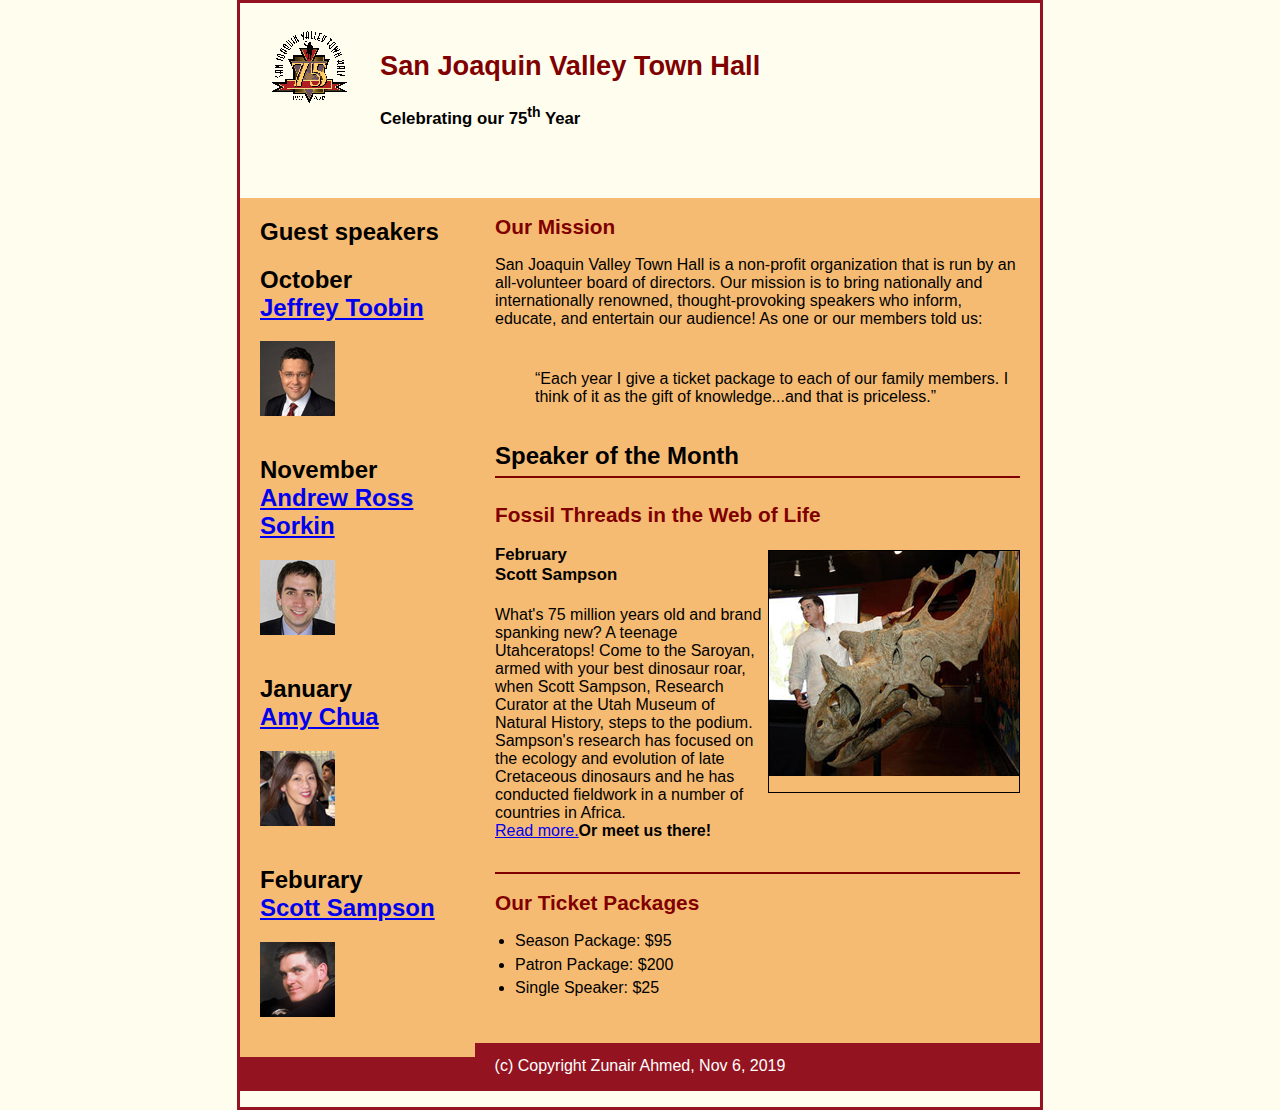
<file: index.html>
<!DOCTYPE html>
<html lang="en">

<head>
	<meta charset="utf-8">
	<title>San Joaquin Valley Town Hall</title>
	<link rel="shortcut icon" href="images/favicon.ico">
	<link rel="stylesheet" href="main.css">
</head>

<body>
	<header>
		<img src="images\town_hall_logo.gif" alt="Town Hall Logo" height: 80px;>
		<h2>San Joaquin Valley Town Hall</h2>
		<h3>Celebrating our 75<sup>th</sup> Year</h3>

	</header>
	<main>
		<section>
	<h2>Our Mission</h2>

<p>San Joaquin Valley Town Hall is a non-profit organization that is run by an all-volunteer board of directors. Our mission is to bring nationally and internationally renowned, thought-provoking speakers who inform, educate, and entertain our audience! As one or our members told us:
<br><br></p>
<p style="margin-left:40px;"><q>Each year I give a ticket package to each of our family members. I think of it as the gift of knowledge...and that is priceless.</q></p>
<h1>Speaker of the Month</h1>
<article>
<h2>Fossil Threads in the Web of Life</h2>
<img src="images\sampson_dinosaur.jpg" alt="dinosaur">



<h3>February<br>
Scott Sampson</h3>

<p>What's 75 million years old and brand spanking new? A teenage Utahceratops! Come to the Saroyan, armed with your best dinosaur roar, when Scott Sampson, Research Curator at the Utah Museum of Natural History, steps to the podium. Sampson's research has focused on the ecology and evolution of late Cretaceous dinosaurs and he has conducted fieldwork in a number of countries in Africa.<br>

<a href="sampson.html">Read more.</a><b>Or meet us there!</b></p>
</article>
<h2>Our Ticket Packages</h2>
<ul>
<li>Season Package: $95</li>
<li>Patron Package: $200</li>
<li>Single Speaker: $25</li>
</ul>
</section>
<aside>
<h2>Guest speakers</h2>

<h2>October<br>
<a href="speakers\toobin.html">Jeffrey Toobin</a></h2>
<img src="images\toobin75.jpg" alt="speaker">


<h2>November<br>
<a href="speakers\sorkin.html">Andrew Ross Sorkin</a></h2>
<img src="images\sorkin75.jpg" alt="speaker">

<h2>January<br>
<a href="speakers\chua.html">Amy Chua</a></h2>
<img src="images\chua75.jpg" alt="speaker">

<h2>Feburary<br>
<a href="speakers\sampson.html">Scott Sampson</a></h2>
<img src="images\sampson75.jpg" alt="speaker">

</section>
	
	</aside>
	<footer>
		<p>(c) Copyright Zunair Ahmed, Nov 6, 2019</p>
	</footer>
</body>
</html>
</file>
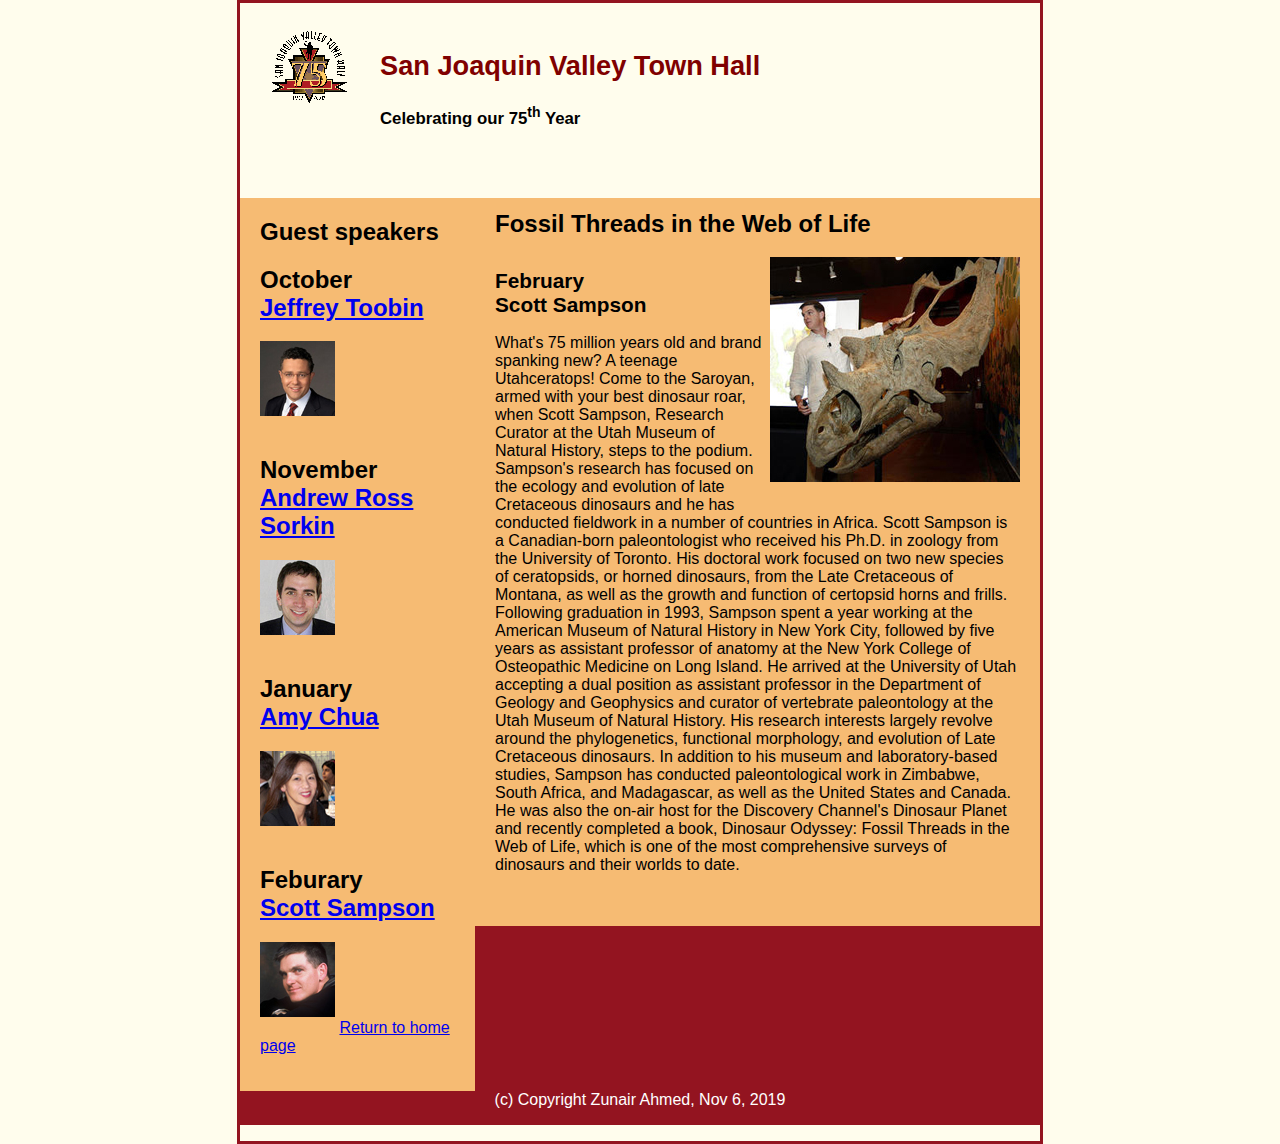
<file: sampson.html>
<!DOCTYPE html>
<html lang="en">

<head>
	<meta charset="utf-8">
	<title>San Joaquin Valley Town Hall</title>
	<link rel="shortcut icon" href="images/favicon.ico">
	<link rel="stylesheet" href="speaker.css">
</head>

<body>
	<header>
		<img src="images\town_hall_logo.gif" alt="Town Hall Logo" height: 80px;>
		<h2>San Joaquin Valley Town Hall</h2>
		<h3>Celebrating our 75<sup>th</sup> Year</h3>

	</header>
	<main>
		<section>
			<h1>Fossil Threads in the Web of Life</h1>
			<article>
			<img src="images\sampson_dinosaur.jpg" alt="Girl in a jacket">


<h2>February<br>
Scott Sampson</h2>

<p>What's 75 million years old and brand spanking new? A teenage Utahceratops! Come to the 
Saroyan, armed with your best dinosaur roar, when Scott Sampson, Research Curator at the 
Utah Museum of Natural History, steps to the podium. Sampson's research has focused on the 
ecology and evolution of late Cretaceous dinosaurs and he has conducted fieldwork in a number 
of countries in Africa.

Scott Sampson is a Canadian-born paleontologist who received his Ph.D. in zoology from the 
University of Toronto. His doctoral work focused on two new species of ceratopsids, or horned 
dinosaurs, from the Late Cretaceous of Montana, as well as the growth and function of certopsid 
horns and frills.

Following graduation in 1993, Sampson spent a year working at the American Museum of Natural 
History in New York City, followed by five years as assistant professor of anatomy at the New 
York College of Osteopathic Medicine on Long Island. He arrived at the University of Utah 
accepting a dual position as assistant professor in the Department of Geology and Geophysics 
and curator of vertebrate paleontology at the Utah Museum of Natural History. His research 
interests largely revolve around the phylogenetics, functional morphology, and evolution of 
Late Cretaceous dinosaurs.

In addition to his museum and laboratory-based studies, Sampson has conducted paleontological 
work in Zimbabwe, South Africa, and Madagascar, as well as the United States and Canada. He was 
also the on-air host for the Discovery Channel's Dinosaur Planet and recently completed a book, 
Dinosaur Odyssey: Fossil Threads in the Web of Life, which is one of the most 
comprehensive surveys of dinosaurs and their worlds to date.</p>
</article>


</section>
<aside>
<h2>Guest speakers</h2>

<h2>October<br>
<a href="speakers\toobin.html">Jeffrey Toobin</a></h2>
<img src="images\toobin75.jpg" alt="speaker">


<h2>November<br>
<a href="speakers\sorkin.html">Andrew Ross Sorkin</a></h2>
<img src="images\sorkin75.jpg" alt="speaker">

<h2>January<br>
<a href="speakers\chua.html">Amy Chua</a></h2>
<img src="images\chua75.jpg" alt="speaker">

<h2>Feburary<br>
<a href="speakers\sampson.html">Scott Sampson</a></h2>
<img src="images\sampson75.jpg" alt="speaker">

<a href="index.html" <p>Return to home page</p></a>

</section>
	
	</aside>
	<footer>
		<p>(c) Copyright Zunair Ahmed, Nov 6, 2019</p>
	</footer>
</body>
</html>
</file>
<file: main.css>
/* the styles for the elements */
body {
	font-family: Arial, Helvetica, sans-serif;
    font-size: 100%;
    width: 800px;
    margin-top: 0;
    margin-bottom: 0;
    margin-left: auto;
    margin-right: auto;
    border-style: solid;
    border-width: 3px;
    border-color: #931420;
    background-color: #fffded;

}

section {
	width: 525px;
	float: right;
	padding-left: 20px;
	padding-right: 20px;
	padding-bottom: 20px;
}
aside {
	width: 215px;
	float: right;
	padding-left:20px; 
	padding-bottom:20px;
}






main img {
	padding-bottom: 1em;
}
section p {
	padding-bottom: .5em;
}
section blockquote {
	padding-left: 2em;
	padding-bottom: 2em;
	font-style: italic;
}
section ul {
	padding-bottom: .25em;
	padding-left: 1.25em;

}
section li {
	padding-bottom: .35em;
}




/* the styles for the header */
header img {
	float: left;
	padding-right: 30px;
	padding-left: 30px;
	padding-bottom: 1em;
}
header h2 {
	font-size: 170%;
	color: #800000;
	padding-left:30px;

}
header h3 { 
	font-size: 105%;
	padding-bottom: .25em;
}
header {
	padding-top: 1.5em;
	padding-bottom: 2em;
	border-bottom: 3px;
    border-color: #931420;
    background-color: linear-gradient(30deg, #f6bb73 0%, #f6bb73 30%, white 50%, #f6bb73 80%, #f6bb73 100%);

}


/* the styles for the section */
main {
	clear: left;
}
section, aside {
	background-color: #f6bb73; 

}
section h1 {
	font-size: 150%;
	padding-top: .5em;
	padding-bottom: .25em;
	margin: 0;

}

section h2 {
	font-size: 130%;
	color: #800000;
}
main h3{
	font-size: 105%;
}
article {
	padding-top: .5em;
	padding-bottom: .5em;
	border-bottom: 2px solid #800000;
	border-top: 2px solid #800000;

}
article img {
	float: right;
	margin-top: 5px;
	margin-bottom:5px;
	margin-left:5px;
	border: 1px solid black;
}
article h2{
	padding-top: 0;

}
article h3 {
	font-size: 105%;
	padding-bottom: .25em;
}



/* the styles for the footer */
footer p {
	padding-top: 1em;
	padding-bottom: 1em;
	text-align: center;
	color: white;
}
footer {
	background-color: #931420;
}
footer.clear {
	clear: both;
}
</file>
<file: speaker.css>
/* the styles for the elements */
body {
	font-family: Arial, Helvetica, sans-serif;
    font-size: 100%;
    width: 800px;
    margin-top: 0;
    margin-bottom: 0;
    margin-left: auto;
    margin-right: auto;
    border-style: solid;
    border-width: 3px;
    border-color: #931420;
    background-color: #fffded;

}

section {
	width: 525px;
	float: right;
	padding-left: 20px;
	padding-right: 20px;
	padding-bottom: 20px;
}
aside {
	width: 215px;
	float: right;
	padding-left:20px; 
	padding-bottom:20px;
}






main img {
	padding-bottom: 1em;
}
section p {
	padding-bottom: .5em;
}
section blockquote {
	padding-left: 2em;
	padding-bottom: 2em;
	font-style: italic;
}
section ul {
	padding-bottom: .25em;
	padding-left: 1.25em;

}
section li {
	padding-bottom: .35em;
}




/* the styles for the header */
header img {
	float: left;
	padding-right: 30px;
	padding-left: 30px;
	padding-bottom: 1em;
}
header h2 {
	font-size: 170%;
	color: #800000;
	padding-left:30px;

}
header h3 { 
	font-size: 105%;
	padding-bottom: .25em;
}
header {
	padding-top: 1.5em;
	padding-bottom: 2em;
	border-bottom: 3px;
    border-color: #931420;
    background-color: linear-gradient(30deg, #f6bb73 0%, #f6bb73 30%, white 50%, #f6bb73 80%, #f6bb73 100%);

}


/* the styles for the section */
main {
	clear: left;
}
section, aside {
	background-color: #f6bb73; 

}
section h1 {
	font-size: 150%;
	padding-top: .5em;
	padding-bottom: .25em;
	margin: 0;

}

section h2 {
	font-size: 130%;
	color: black;
}
main h3{
	font-size: 105%;
}
article {
	padding-top: .5em;
	padding-bottom: .5em;
	

}
article img {
	float: right;
	margin-top: 5px;
	margin-bottom:5px;
	margin-left:5px;
}
article h2{
	padding-top: 0;

}
article h3 {
	font-size: 105%;
	padding-bottom: .25em;
}



/* the styles for the footer */
footer p {
	padding-top: 1em;
	padding-bottom: 1em;
	text-align: center;
	color: white;
}
footer {
	background-color: #931420;
}
footer.clear {
	clear: both;
}
</file>
